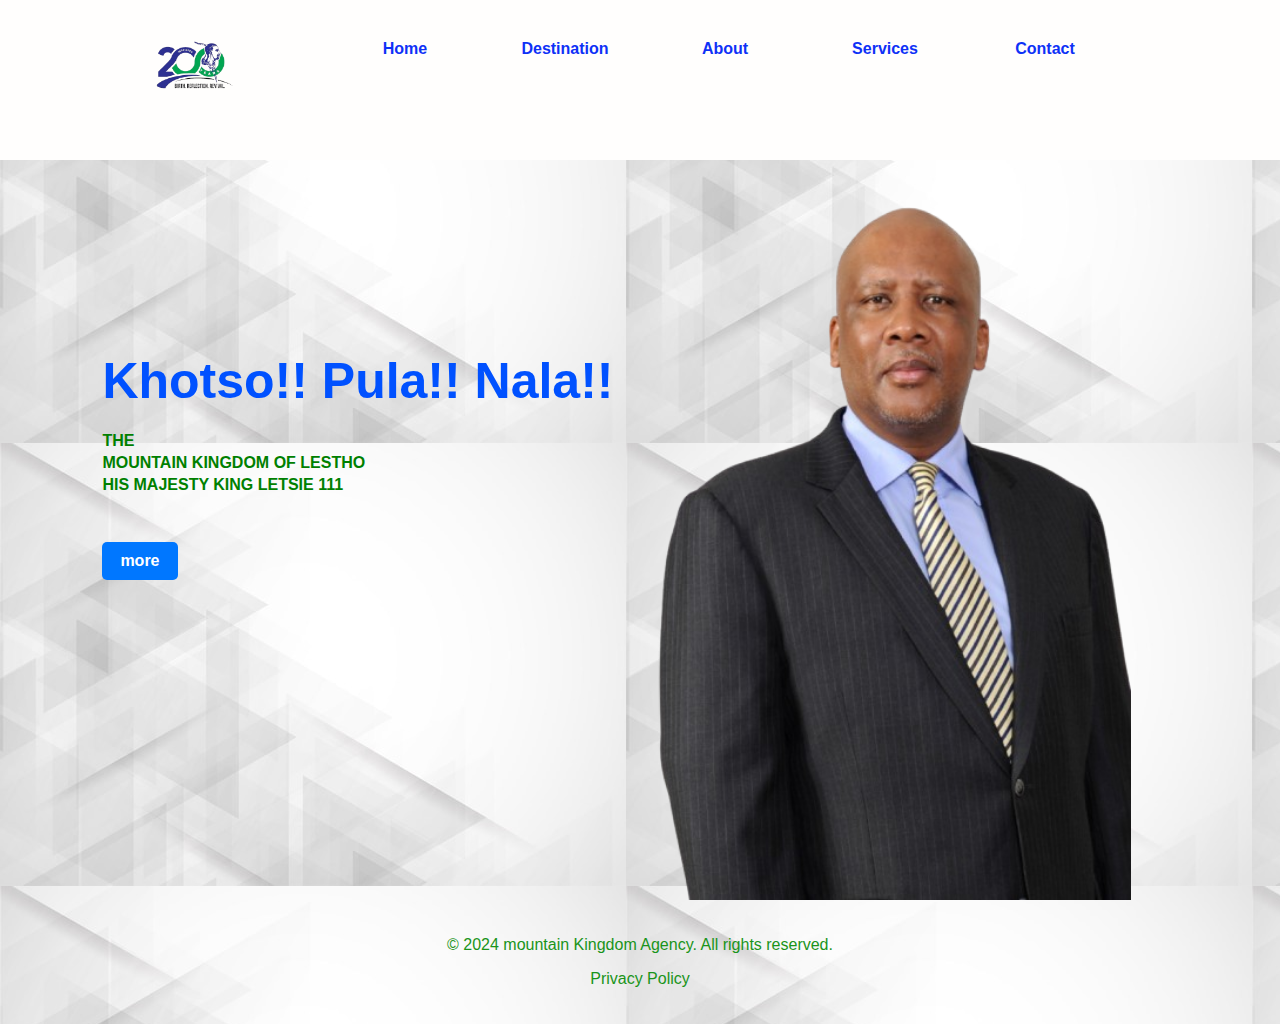
<file: index.html>
<html lang="en">
<head>
    <meta charset="UTF-8">
    <meta http-equiv="X-UA-Compatible" content="IE=edge">
    <link rel="stylesheet" type="text/css" href="style.css">
    <meta name="viewport" content="width=device-width, initial-scale=1.0">
    <title>destination</title>
    
</head>
<body>
    

 <div class="navbar">
    <nav>
        <ul>
            <li><a href=""><img src="h.png" width="150px" height="150px" alt="" style="margin-left: -100px; margin-top: -50px;"></li></a>
            <li><a href="index.html"> <b>Home</b> </a></li>
            <li><a href="destination.html"><b>Destination</b></a></li>
            <li><a href="about.html"><b>About</b></a></li>
            <li><a href="services.html"><b>Services</b></a></li>
            <li><a href="contact.html"> <b>Contact</b></a></li>
            
        </ul>
    </nav>
 
    </style>
</head>
<article class="about">
    <h1> <span> Khotso!! Pula!! Nala!!</span> </h1>
    <p style="color:green ;"> <b>THE   <br>
    MOUNTAIN KINGDOM OF LESTHO <br>
   HIS MAJESTY KING LETSIE 111</p></b>
    <a href="#">more</a>

</article>
<section class="images">
    <img src="men.png" class="picture">
    </section>
 </div>
    <footer>
        <p>&copy; 2024  mountain Kingdom  Agency. All rights reserved.</p>
        <p>Privacy Policy</p>
    </footer>
</body>
</html>
</file>
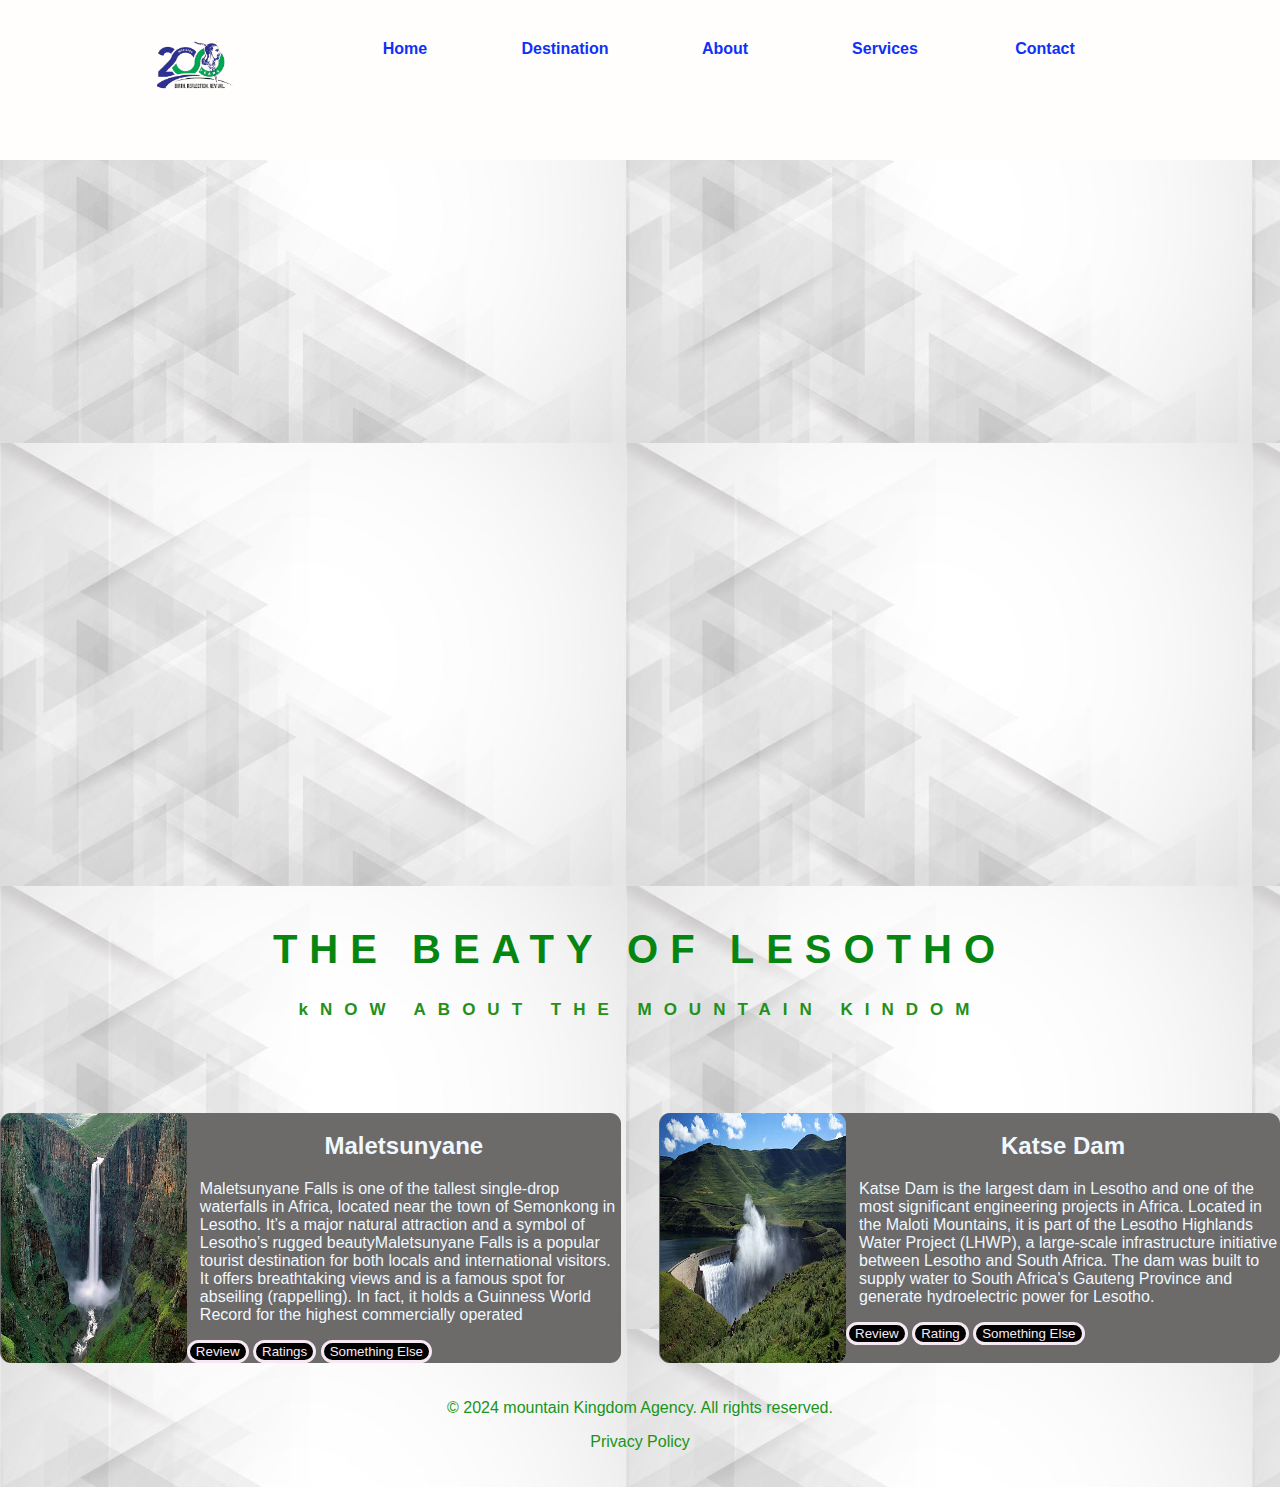
<file: about.html>
<html lang="en">
<head>
    <meta charset="UTF-8">
    <meta http-equiv="X-UA-Compatible" content="IE=edge">
    <link rel="stylesheet" type="text/css" href="style.css">
    <meta name="viewport" content="width=device-width, initial-scale=1.0">
    <title>destination</title>
    
</head>

    

 <div class="navbar">
    <nav>
        <ul>
            <li><a href=""><img src="h.png" width="150px" height="150px" alt="" style="margin-left: -100px; margin-top: -50px;"></li></a>
            <li><a href="index.html"> <b>Home</b> </a></li>
            <li><a href="destination.html"><b>Destination</b></a></li>
            <li><a href="about.html"><b>About</b></a></li>
            <li><a href="services.html"><b>Services</b></a></li>
            <li><a href="contact.html"> <b>Contact</b></a></li>
            
            
        
        </ul>
    </nav>
    <style>
       .container{
            flex: 1;
            margin-bottom: 90px;
            padding-bottom: 40px;     
        }
        
        button:hover {
         transform: 3s; 
         background-color: rgb(63, 57, 57);
         border-radius: 16px;
        }
         .box1{
         display: flex;
         border-radius:60px;
         justify-content: center;
         background-color:black;
         align-items: center;
  
        }
        .border{
            
          display: flex;
          justify-content: space-between;
            
        }
        .set{
          display: flex;
          width: 48.5%;
          margin-top: 5%;
          color: aliceblue;
          border-radius: 11px 11px;
          background-color: rgb(109, 106, 106);
        }
        .set:hover{
            box-shadow: 6px 6px 6px grey;
            transition: 1.6s;
  
        }
        .set1:hover{
         box-shadow: 6px 6px 6px rgb(122, 118, 118);
         transition: 1.6s;
  
  
        }
        .set1{
          display: flex;
          width: 48.5%;
          margin-top: 5%;
          color: aliceblue;
          border-radius: 11px 11px;
          background-color: rgb(109, 106, 106);
        }
        .set1 p{
          margin-left: 3%;
        }
        .set p{
          margin-left: 3%;
        }
        .set img{
          margin-left: 0.1%;
          border-radius: 11px;
        }
        .set1 img{
          margin-left: 0.1%;
          border-radius: 11px;
        }
  
       
        .braceds1{
          display: flex;
          
          justify-content: flex-start;
          border: solid;
          
        }
        .dot{
          border-radius: 14px;
          border: solid;
          background-color: black;
          color: rgb(247, 233, 244);
  
        }
        .button{
          display: flex;
          border-radius: 14px;
             }
        
        body{
        
          background-color: rgb(250, 250, 250);
        }
        .color center{
          color: rgb(80, 185, 54);
        }
        
     </style>
  
    </head>
    
      <body>
  
        
            
            </div class="color">
            <center><b><h1 style="letter-spacing: 12px; color:rgb(6, 133, 16); font-size: 40px;" > <b> THE BEATY OF LESOTHO</b></h1></b></center></u>
            <center><b><h5 style="letter-spacing: 12px; color:rgb(35, 145, 25); font-size: 17px;"> <b> kNOW ABOUT THE MOUNTAIN KINDOM</b></h5></b></center>
        </div>
        <div class="border">
          <div class="set">
            <img src="g.webp" width="30%" >
            <div class="braceds">
              
              <center><h2>Maletsunyane</h2></center>
              <p>
                Maletsunyane Falls is one of the tallest single-drop waterfalls in Africa,
                 located near the town of Semonkong in Lesotho. It’s a major natural 
                 attraction and a symbol of Lesotho’s rugged beautyMaletsunyane Falls is 
                 a popular tourist destination for both locals and international visitors.
                 It offers breathtaking views and is a famous spot for abseiling (rappelling). 
                 In fact, it holds a Guinness World Record for the highest commercially operated 
              </p>
              <button class="dot">Review</button>
              <button class="dot">Ratings</button>
              <button class="dot">Something Else</button>
            </div>
          </div>
      
          <div class="set1">
            <img src="f.webp" width="30%" >
            <div class="braceds">
              <center><h2>Katse Dam </h2></center>
              <p>
                Katse Dam is the largest dam in Lesotho and one of the most significant
                 engineering projects in Africa. Located in the Maloti Mountains,
                  it is part of the Lesotho Highlands Water Project (LHWP),
                   a large-scale infrastructure initiative between Lesotho and South Africa.
                    The dam was built to supply water to South Africa's Gauteng Province 
                    and generate hydroelectric power for Lesotho.
              </p>
              <button class="dot">Review</button>
              <button class="dot">Rating</button>
              <button class="dot">Something Else</button>
            </div>
          </div>
        </div>
          
      
    
<footer>
    <p>&copy; 2024  mountain Kingdom  Agency. All rights reserved.</p>
    <p>Privacy Policy</p>
</footer>

</body>
</html>
</file>
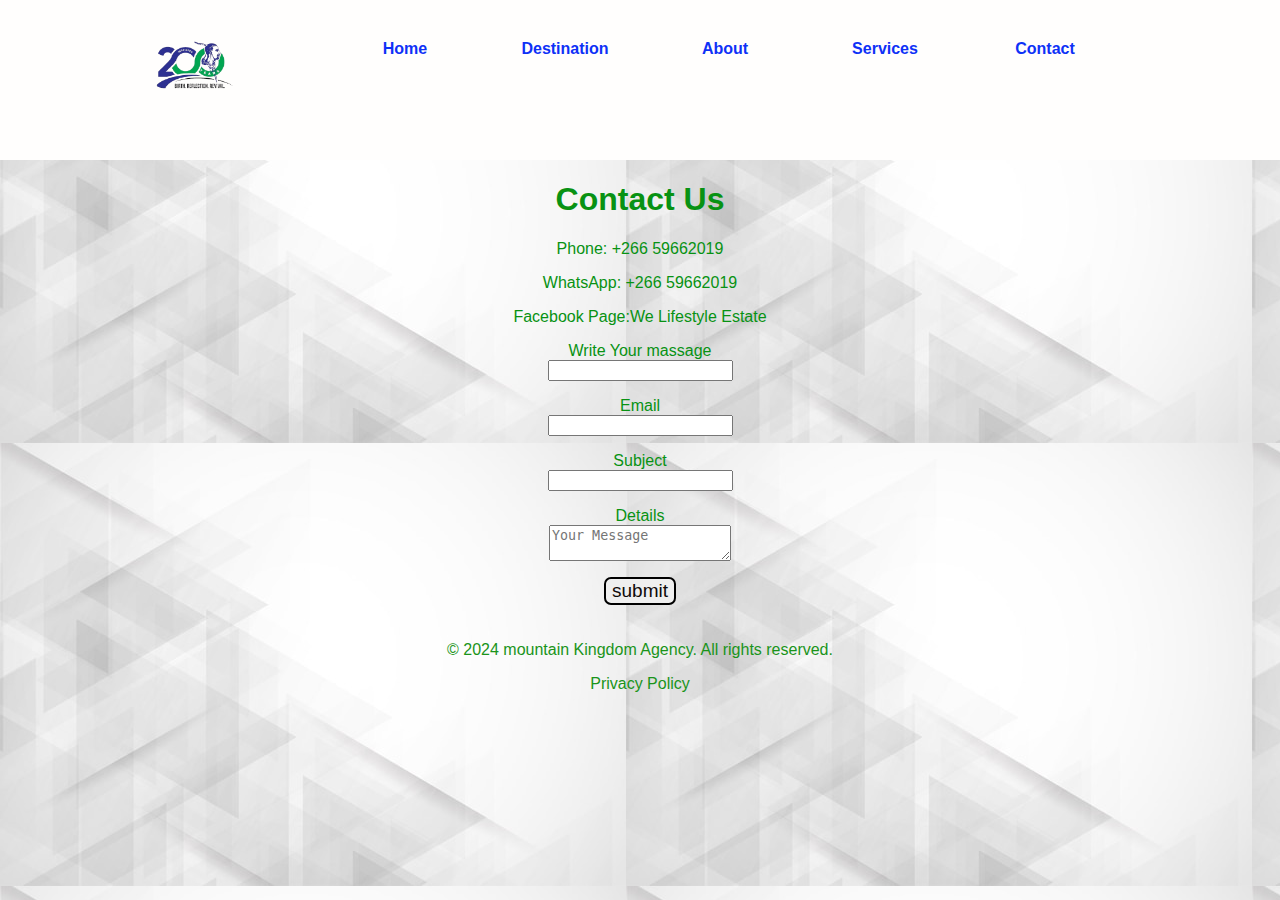
<file: contact.html>
<html lang="en">
<head>
    <meta charset="UTF-8">
    <meta http-equiv="X-UA-Compatible" content="IE=edge">
    <link rel="stylesheet" type="text/css" href="style.css">
    <meta name="viewport" content="width=device-width, initial-scale=1.0">
    <title>destination</title>
    
</head>
<body>
    

 <div class="navbar">
    <nav>
        <ul>
            <li><a href=""><img src="h.png" width="150px" height="150px" alt="" style="margin-left: -100px; margin-top: -50px;"></li></a>
            <li><a href="index.html"> <b>Home</b> </a></li>
            <li><a href="destination.html"><b>Destination</b></a></li>
            <li><a href="about.html"><b>About</b></a></li>
            <li><a href="services.html"><b>Services</b></a></li>
            <li><a href="contact.html"> <b>Contact</b></a></li>
            
        </ul>
    </nav>
    <center>
        <article id="form">
        <h1>Contact Us</h1>
    <div class="contact">
        <div class="contact-method">
            <i class="phone"></i>
            <p>Phone: +266 59662019</p>
        </div>
        <div class="contact-method">
            <i class="whatsapp"></i>
            <p>WhatsApp: +266 59662019</p>
        </div>
        <div class="contact-method">
            <i class="facebook"></i>
            <p>Facebook Page:We Lifestyle Estate</p>
        </div>
    </div>

        <legend>Write Your massage</legend>
        <form action="">
            <input type="text">
        </form>
        <legend>Email</legend>
        <form action="">
            <input type="email">
        </form>
        <legend>Subject</legend>
        <form action="">
            <input type="text">
                    </form>
        <legend>Details</legend>
        
        <form action="">
            <textarea name="message" placeholder="Your Message" required></textarea>

        </form>
    </article>
    
           <button class="button">submit</button></center>
     

           <footer>
            <p>&copy; 2024  mountain Kingdom  Agency. All rights reserved.</p>
            <p>Privacy Policy</p>
        </footer>
        
</body>
</html>
</file>
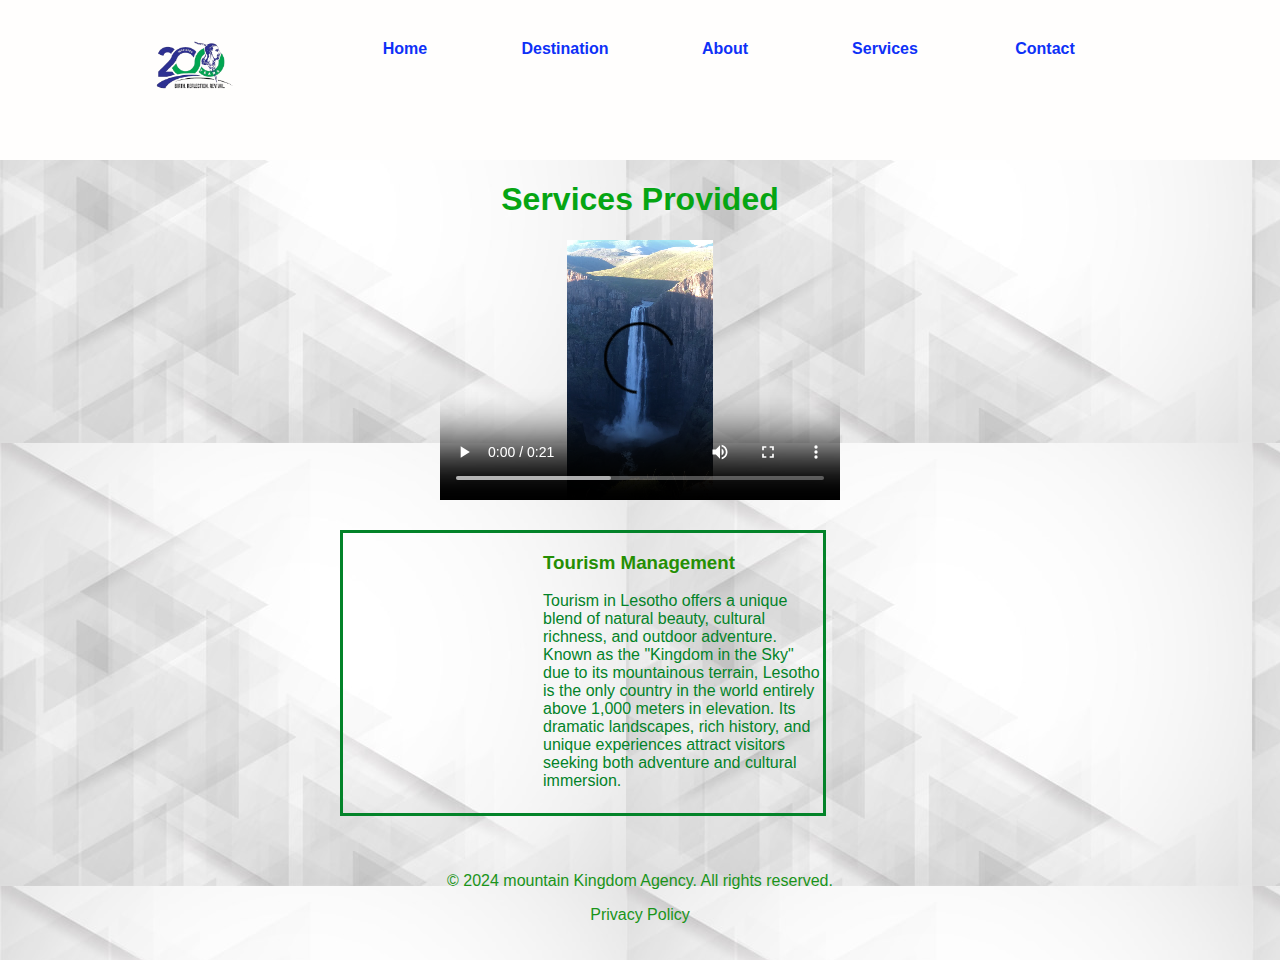
<file: services.html>
<html lang="en">
<head>
    <meta charset="UTF-8">
    <meta http-equiv="X-UA-Compatible" content="IE=edge">
    <link rel="stylesheet" type="text/css" href="style.css">
    <meta name="viewport" content="width=device-width, initial-scale=1.0">
    <title>destination</title>
    
</head>

    

 <div class="navbar">
    <nav>
        <ul>
            <li><a href=""><img src="h.png" width="150px" height="150px" alt="" style="margin-left: -100px; margin-top: -50px;"></li></a>
            <li><a href="index.html"> <b>Home</b> </a></li>
            <li><a href="destination.html"><b>Destination</b></a></li>
            <li><a href="about.html"><b>About</b></a></li>
            <li><a href="services.html"><b>Services</b></a></li>
            <li><a href="contact.html"> <b>Contact</b></a></li>
            
        </ul>
    </nav>

    <style>
        .container{
            display: block;
        }
        .service{
            margin-left: 300px;
            border: 50px;
            height: 280px; 
            width: 280;
          padding-left: 200px;
          margin-top: 30px;
            border: solid;
            color: rgb(3, 131, 41);
        }
    </style>
</head>
<body>

<div class="container">
    <center>    <h1 style="color: rgb(6, 165, 19);">Services Provided</h1>
    <article class="video">
            <video src="ls.mp4" width="400px" height="260px" controls></video>
         
    </article>
</center>

    
    <section class="service">
        <h3 style="color: rgb(37, 143, 4);">Tourism Management</h3>
        <p>Tourism in Lesotho offers a unique blend of natural beauty, 
            cultural richness, and outdoor adventure. Known as the "Kingdom 
            in the Sky" due to its mountainous terrain, Lesotho is the only 
            country in the world entirely above 1,000 meters in elevation. 
            Its dramatic landscapes, rich history, and unique experiences attract 
            visitors seeking both adventure and cultural immersion.</p>
    </section>
    
</div>
<footer>
    <p>&copy; 2024  mountain Kingdom Agency. All rights reserved.</p>
    <p>Privacy Policy</p>
</footer>

</body>
</html>
</file>
<file: style.css>
body {
            font-family: Arial, sans-serif;
            margin: 0;
            padding: 0;
            background: url(bak.jpg);
 
        
        }

        header {
            
            color: #fff;
            padding: 20px 0;
            margin-top: 100px;
            text-align: center;
        }

        .container {
            max-width: 1200px;
            margin: 20px auto;
            padding: 0 20px;
            display: grid;
            grid-template-columns: repeat(auto-fill, minmax(200px, 1fr));
            gap: 20px;
        }

        .box {
            background-color: #fff;
            border-radius: 5px;
            border: 2px solid #ddd;
            overflow: hidden;
            transition: 400ms;

        }
        .box:hover{
            filter: grayscale(1);
             transform: scale(1.03);

        }

        .box img {
            width: 100%;
            height: auto;
            display: block;
        }

        .box-info {
            padding: 10px;
            text-align: center;
        }

        .estate-info h2 {
            margin-top: 0;
            font-size: 18px;
        }

        .box-info p {
            margin-bottom: 5px;
            font-size: 14px;
        }

        footer {
        
            color: #1a941a;
            padding: 20px 0;
            text-align: center;
        }
        nav {
            width: 100%;
            background: rgb(255, 254, 253);
            overflow: auto;
        }
        ul {
            padding: 0;
            margin: 0 0 0 150px;
            list-style: none;
        }
        li {
            float: left;
            padding-left: 30px;
            padding-bottom: -600px;
            padding-top: 20px;
        }
        
        
        #logo img {
            position: absolute;
            margin-top: 15px;
            margin-left: 10px;
        }
    
        
        nav a {
            width: 100px;
            display: block;
            padding: 20px 15px;
            text-decoration: none;
            font-family: arial;
            color: #0e31f7;
            text-align: center;     
        }
        
        
        .navbar {
            position: relative;
            width: 100%;
            height: 100vh;
            
            top: 0;
        
        }
        .navbar ul li a:hover{
            color: rgb(53, 172, 7);
        }
        
        #icon {
            display: block;
            padding-left:2px;
        }
        #icon a{
            display: inline;
        }
        .about{
            margin-left: 8%;
            margin-top: 15%;
        }
        .about h1{
            font-size: 50px;
            margin-bottom: 20px;
        }
        span{
            color: rgb(0, 81, 255);
        }
        .about p{
            line-height: 22px;
        }
        .about a{
            background: rgb(0, 119, 255);
            padding: 10px 18px;
            text-decoration: none;
            font-weight: bold;
            color: white;
            display: inline-block;
            margin: 30px 0;
            border-radius: 5px;
        }
        .images{
            width: 45%;
            height: 80%;
            position: absolute;
            bottom: 0;
            right: 100px;
        
        }
        .images img{
            height: 100%;
            position: absolute;
            left: 50%;
            bottom: 0;
            transform: translate(-50%);
            transition: 1s, left 1s;
        }
    
        .images:hover .picture{
            left: 45%;
        }
    
        .button{
            color: #0f0a0a;
            border: 2px solid black;
            border-radius: 7px;
            font-size: 19px;
        }
        .button:hover{
            background-color: rgb(10, 7, 5);
        }
        #form{
            color: #089213;
            font-size: 16px;
        }
</file>
